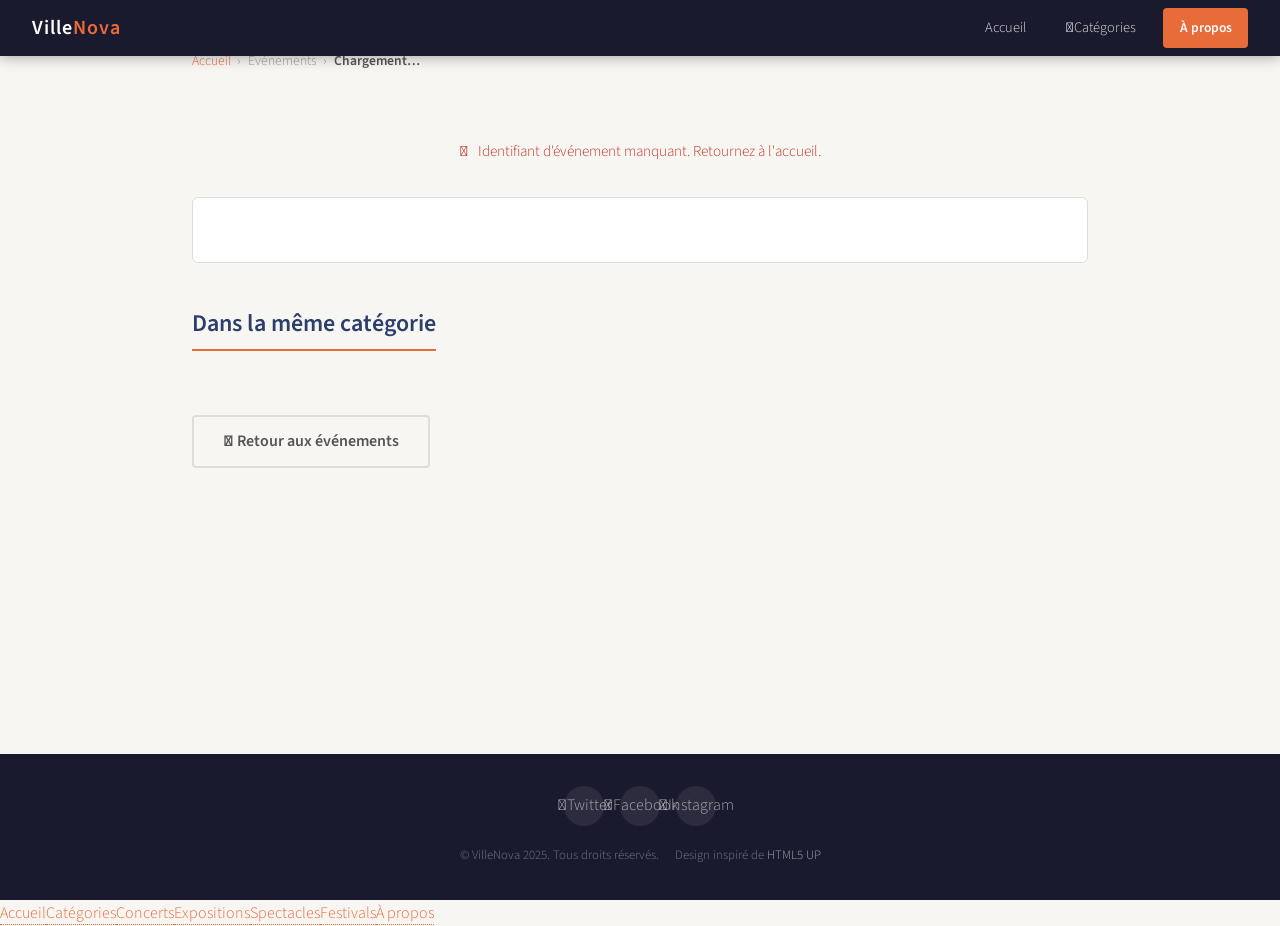
<file: villanova/event-detail.html>
<!DOCTYPE HTML>
<!--
  VilleNova - Détail événement
  Basé sur Alpha by HTML5 UP (html5up.net | @ajlkn)
-->
<html lang="fr">
  <head>
    <title>VilleNova - Détail de l'événement</title>
    <meta charset="utf-8" />
    <meta name="viewport" content="width=device-width, initial-scale=1, user-scalable=no" />
    <meta name="description" content="Détail complet de l'événement culturel sur VilleNova." />
    <link rel="stylesheet" href="assets/css/fontawesome-all.min.css" />
    <link rel="stylesheet" href="css/style.css" />
  </head>
  <body class="is-preload">
    <div id="page-wrapper">

      <!-- Header -->
      <header id="header" role="banner">
        <h1><a href="index.html">Ville<span>Nova</span></a></h1>
        <nav id="nav" role="navigation" aria-label="Navigation principale">
          <ul>
            <li><a href="index.html">Accueil</a></li>
            <li>
              <a href="#" class="icon solid fa-angle-down" aria-haspopup="true">Catégories</a>
              <ul aria-label="Catégories d'événements">
                <li><a href="index.html#events" data-filter="concert">Concerts</a></li>
                <li><a href="index.html#events" data-filter="exposition">Expositions</a></li>
                <li><a href="index.html#events" data-filter="spectacle">Spectacles</a></li>
                <li><a href="index.html#events" data-filter="festival">Festivals</a></li>
              </ul>
            </li>
            <li><a href="index.html#about" class="button">À propos</a></li>
          </ul>
        </nav>
      </header>

      <!-- Main -->
      <main id="main" class="container" role="main">

        <!-- Fil d'Ariane -->
        <nav class="breadcrumb" aria-label="Fil d'Ariane">
          <ol>
            <li><a href="index.html">Accueil</a></li>
            <li aria-hidden="true">›</li>
            <li id="breadcrumb-category">Événements</li>
            <li aria-hidden="true">›</li>
            <li id="breadcrumb-title" aria-current="page">Chargement…</li>
          </ol>
        </nav>

        <!-- Message d'état -->
        <div id="detail-status" role="status" aria-live="polite" aria-atomic="true"></div>

        <!-- Contenu de l'événement (injecté par JS) -->
        <article id="event-detail" aria-labelledby="event-title" class="box special event-detail-container">
          <!-- Rempli dynamiquement -->
        </article>

        <!-- Événements similaires -->
        <section id="related-events" aria-labelledby="related-title" class="related-section" hidden>
          <h2 id="related-title" class="section-title">Dans la même catégorie</h2>
          <div id="related-grid" class="row events-grid"></div>
        </section>

        <!-- Retour -->
        <div class="back-action">
          <a href="index.html" class="button alt">
            <span class="icon solid fa-arrow-left" aria-hidden="true"></span>
            Retour aux événements
          </a>
        </div>

      </main>

      <!-- Footer -->
      <footer id="footer" role="contentinfo">
        <ul class="icons" aria-label="Réseaux sociaux">
          <li>
            <a href="#" class="icon brands fa-twitter" aria-label="Suivez VilleNova sur Twitter">
              <span class="label">Twitter</span>
            </a>
          </li>
          <li>
            <a href="#" class="icon brands fa-facebook-f" aria-label="Suivez VilleNova sur Facebook">
              <span class="label">Facebook</span>
            </a>
          </li>
          <li>
            <a href="#" class="icon brands fa-instagram" aria-label="Suivez VilleNova sur Instagram">
              <span class="label">Instagram</span>
            </a>
          </li>
        </ul>
        <ul class="copyright">
          <li>&copy; VilleNova 2025. Tous droits réservés.</li>
          <li>Design inspiré de <a href="http://html5up.net" rel="noopener">HTML5 UP</a></li>
        </ul>
      </footer>

    </div><!-- /#page-wrapper -->

    <!-- Scripts -->
    <script src="assets/js/jquery.min.js"></script>
    <script src="assets/js/jquery.dropotron.min.js"></script>
    <script src="assets/js/jquery.scrollex.min.js"></script>
    <script src="assets/js/browser.min.js"></script>
    <script src="assets/js/breakpoints.min.js"></script>
    <script src="assets/js/util.js"></script>
    <script src="assets/js/main.js"></script>
    <script src="js/api.js"></script>
    <script src="js/detail.js"></script>
  </body>
</html>
</file>
<file: villanova/css/style.css>
/*
 * VilleNova - style.css
 * Compilé depuis scss/style.scss
 * Basé sur Alpha by HTML5 UP (html5up.net | @ajlkn)
 */

@import url('../assets/css/fontawesome-all.min.css');
@import url('https://fonts.googleapis.com/css2?family=Source+Sans+Pro:wght@300;400;600&display=swap');

/* ============================================================
   VARIABLES CSS
   ============================================================ */

:root {
  --vn-primary:     #e86c3a;
  --vn-secondary:   #2c3e6b;
  --vn-accent:      #f2c94c;
  --vn-dark:        #1a1a2e;
  --vn-light:       #f8f6f2;
  --vn-text:        #555555;
  --vn-text-light:  #999999;
  --vn-border:      #e0ddd8;
  --vn-card-bg:     #ffffff;
  --vn-success:     #7fcdb8;

  --cat-concert:    #e86c3a;
  --cat-exposition: #7fcdb8;
  --cat-spectacle:  #90b0ba;
  --cat-festival:   #e5cb95;

  --spacing-xs: 0.5rem;
  --spacing-sm: 1rem;
  --spacing-md: 2rem;
  --spacing-lg: 3rem;
  --spacing-xl: 5rem;

  --radius: 6px;
  --transition: 0.2s ease;
}

/* ============================================================
   RESET & BASE
   ============================================================ */

*, *::before, *::after { box-sizing: border-box; }

html {
  scroll-behavior: smooth;
}

html, body, div, span, h1, h2, h3, h4, h5, h6, p,
blockquote, a, abbr, em, img, strong, dl, dt, dd,
ol, ul, li, fieldset, form, label, legend,
table, caption, tbody, tfoot, thead, tr, th, td,
article, aside, canvas, figure, figcaption,
footer, header, menu, nav, section, summary {
  margin: 0;
  padding: 0;
  border: 0;
  font-size: 100%;
  vertical-align: baseline;
}

article, aside, details, figcaption, figure,
footer, header, menu, nav, section { display: block; }

ol, ul { list-style: none; }

body {
  background: var(--vn-light);
  color: var(--vn-text);
  font-family: 'Source Sans Pro', sans-serif;
  font-size: 16px;
  font-weight: 300;
  line-height: 1.65em;
  -webkit-text-size-adjust: none;
}

a {
  color: var(--vn-primary);
  text-decoration: none;
  border-bottom: dotted 1px;
  transition: color var(--transition), border-bottom-color var(--transition);
}
a:hover {
  color: #c2501f;
  border-bottom-color: transparent;
}

img { max-width: 100%; height: auto; }

/* Focus visible global (accessibilité) */
:focus-visible {
  outline: 3px solid var(--vn-accent);
  outline-offset: 2px;
}

/* Visually hidden (accessibilité) */
.visually-hidden {
  position: absolute;
  width: 1px;
  height: 1px;
  padding: 0;
  margin: -1px;
  overflow: hidden;
  clip: rect(0, 0, 0, 0);
  white-space: nowrap;
  border: 0;
}

/* ============================================================
   LAYOUT
   ============================================================ */

#page-wrapper {
  min-height: 100vh;
  display: flex;
  flex-direction: column;
}

.container {
  max-width: 60em;
  margin: 0 auto;
  padding: 0 var(--spacing-md);
  width: 100%;
}

/* ============================================================
   HEADER
   ============================================================ */

#header {
  background: var(--vn-dark);
  position: fixed;
  top: 0;
  left: 0;
  right: 0;
  z-index: 10000;
  display: flex;
  align-items: center;
  justify-content: space-between;
  padding: 0 var(--spacing-md);
  height: 3.5em;
  box-shadow: 0 2px 12px rgba(0,0,0,0.3);
  transition: background 0.3s ease;
}

#header.alt {
  background: rgba(26, 26, 46, 0.6);
  -webkit-backdrop-filter: blur(4px);
  backdrop-filter: blur(4px);
}

#header h1 {
  font-size: 1.25em;
  font-weight: 600;
  line-height: 1;
}

#header h1 a {
  color: #fff;
  border: none;
  letter-spacing: 0.05em;
}
#header h1 a span { color: var(--vn-primary); }
#header h1 a:hover { color: var(--vn-accent); }

/* Nav desktop */
#nav ul {
  display: flex;
  align-items: center;
  gap: var(--spacing-sm);
  margin: 0;
}

#nav ul li { position: relative; }

#nav ul li a {
  color: rgba(255,255,255,0.85);
  border: none;
  padding: 0.5em 0.8em;
  font-size: 0.9em;
  border-radius: 4px;
  transition: color var(--transition), background var(--transition);
  display: inline-block;
}
#nav ul li a:hover,
#nav ul li a[aria-current="page"] {
  color: #fff;
  background: rgba(255,255,255,0.08);
}

#nav ul li a.button {
  background: var(--vn-primary);
  border: none;
  border-radius: 4px;
  padding: 0.5em 1.2em;
  color: #fff;
  font-size: 0.85em;
  font-weight: 600;
}
#nav ul li a.button:hover {
  background: #c2501f;
  color: #fff;
}

/* Dropdown nav */
#nav ul li ul {
  display: none;
  position: absolute;
  top: calc(100% + 0.5em);
  right: 0;
  flex-direction: column;
  background: var(--vn-dark);
  border: 1px solid rgba(255,255,255,0.1);
  border-radius: 6px;
  padding: 0.5em 0;
  min-width: 160px;
  box-shadow: 0 8px 24px rgba(0,0,0,0.3);
  gap: 0;
}
#nav ul li:hover > ul,
#nav ul li:focus-within > ul { display: flex; }

#nav ul li ul li a {
  display: block;
  padding: 0.5em 1em;
  border-radius: 0;
  font-size: 0.85em;
}
#nav ul li ul li a:hover {
  background: rgba(232, 108, 58, 0.15);
  color: var(--vn-primary);
}

/* ============================================================
   BANNER
   ============================================================ */

#banner {
  background: var(--vn-dark) url('https://images.unsplash.com/photo-1514525253161-7a46d19cd819?w=1600&q=80') center center / cover no-repeat;
  display: flex;
  flex-direction: column;
  align-items: center;
  justify-content: center;
  text-align: center;
  padding: var(--spacing-xl) var(--spacing-md);
  min-height: 100vh;
  position: relative;
}

#banner::before {
  content: '';
  position: absolute;
  inset: 0;
  background: linear-gradient(
    to bottom,
    rgba(26,26,46,0.7) 0%,
    rgba(44,62,107,0.55) 60%,
    rgba(26,26,46,0.85) 100%
  );
}

#banner h2,
#banner p,
#banner .actions { position: relative; z-index: 1; }

#banner h2 {
  color: #fff;
  font-size: 2.8em;
  font-weight: 600;
  line-height: 1.2;
  margin-bottom: 0.6em;
  text-shadow: 0 2px 12px rgba(0,0,0,0.4);
}

#banner p {
  color: rgba(255,255,255,0.85);
  font-size: 1.1em;
  margin-bottom: var(--spacing-md);
  max-width: 600px;
}

/* ============================================================
   BUTTONS
   ============================================================ */

.button {
  display: inline-block;
  background: transparent;
  border: 2px solid rgba(255,255,255,0.6);
  border-radius: 4px;
  color: #fff;
  padding: 0.7em 1.8em;
  font-weight: 600;
  font-family: inherit;
  cursor: pointer;
  transition: background var(--transition), border-color var(--transition), color var(--transition), transform 0.1s ease;
  text-decoration: none;
  font-size: 1em;
}
.button:hover {
  background: rgba(255,255,255,0.1);
  border-color: #fff;
  color: #fff;
  border-bottom: 2px solid rgba(255,255,255,0.6);
}
.button.primary {
  background: var(--vn-primary);
  border-color: var(--vn-primary);
  color: #fff;
}
.button.primary:hover {
  background: #c2501f;
  border-color: #c2501f;
  color: #fff;
}
.button.alt {
  background: transparent;
  border: 2px solid var(--vn-border);
  color: var(--vn-text);
}
.button.alt:hover {
  border-color: var(--vn-primary);
  color: var(--vn-primary);
  background: transparent;
  border-bottom: 2px solid var(--vn-primary);
}

.actions.special {
  display: flex;
  gap: var(--spacing-sm);
  justify-content: center;
  flex-wrap: wrap;
  margin: 0;
  padding: 0;
}
.actions.special li { list-style: none; }

/* ============================================================
   MAIN
   ============================================================ */

#main {
  padding-top: var(--spacing-lg);
  padding-bottom: var(--spacing-lg);
  flex: 1;
}

/* ============================================================
   BOX SPECIAL
   ============================================================ */

.box.special {
  background: var(--vn-card-bg);
  border: 1px solid var(--vn-border);
  border-radius: var(--radius);
  padding: var(--spacing-md);
  margin-bottom: var(--spacing-md);
}

.box.special header.major {
  text-align: center;
  margin-bottom: var(--spacing-md);
}
.box.special header.major h2 {
  color: var(--vn-secondary);
  font-size: 1.8em;
  font-weight: 600;
  margin-bottom: 0.5em;
  line-height: 1.3;
}
.box.special header.major p {
  color: var(--vn-text-light);
  font-size: 1em;
}

.box.special picture,
.box.special .image.featured {
  display: block;
  margin: 0 calc(-1 * var(--spacing-md)) calc(-1 * var(--spacing-md));
  overflow: hidden;
  border-radius: 0 0 6px 6px;
}
.box.special picture img,
.box.special .image.featured img {
  width: 100%;
  height: 300px;
  object-fit: cover;
  display: block;
}

/* ============================================================
   SEARCH & FILTERS
   ============================================================ */

#search-section { padding: var(--spacing-md); }

.search-bar {
  display: flex;
  margin-bottom: var(--spacing-sm);
  border: 2px solid var(--vn-border);
  border-radius: 4px;
  overflow: hidden;
  transition: border-color var(--transition);
}
.search-bar:focus-within { border-color: var(--vn-primary); }

#search-input {
  flex: 1;
  border: none;
  padding: 0.75em var(--spacing-sm);
  font-size: 1em;
  background: #fff;
  color: var(--vn-text);
  outline: none;
  font-family: inherit;
}
#search-input::placeholder { color: var(--vn-text-light); }

#search-btn {
  background: var(--vn-primary);
  border: none;
  color: #fff;
  padding: 0 var(--spacing-sm);
  cursor: pointer;
  font-size: 1.1em;
  transition: background var(--transition);
}
#search-btn:hover { background: #c2501f; }

.filters {
  display: flex;
  flex-wrap: wrap;
  gap: 0.5em;
  justify-content: center;
}

.filter-btn {
  background: transparent;
  border: 2px solid var(--vn-border);
  color: var(--vn-text);
  padding: 0.4em 1em;
  border-radius: 20px;
  cursor: pointer;
  font-size: 0.85em;
  font-family: inherit;
  transition: border-color var(--transition), color var(--transition), background var(--transition);
}
.filter-btn:hover,
.filter-btn:focus-visible {
  border-color: var(--vn-primary);
  color: var(--vn-primary);
}
.filter-btn.active,
.filter-btn[aria-pressed="true"] {
  background: var(--vn-primary);
  border-color: var(--vn-primary);
  color: #fff;
}

/* ============================================================
   EVENTS GRID & CARDS
   ============================================================ */

.section-title {
  color: var(--vn-secondary);
  font-size: 1.5em;
  font-weight: 600;
  margin-bottom: var(--spacing-md);
  padding-bottom: 0.5em;
  border-bottom: 2px solid var(--vn-primary);
  display: inline-block;
}

#events { margin-bottom: var(--spacing-lg); }

.events-grid {
  display: grid;
  grid-template-columns: repeat(3, 1fr);
  gap: var(--spacing-md);
  margin: 0;
}

/* Carte événement */
.event-card {
  background: var(--vn-card-bg);
  border: 1px solid var(--vn-border);
  border-radius: var(--radius);
  overflow: hidden;
  transition: transform var(--transition), box-shadow var(--transition);
  cursor: pointer;
}
.event-card:hover,
.event-card:focus-within {
  transform: translateY(-4px);
  box-shadow: 0 8px 24px rgba(0,0,0,0.12);
}

.event-card > a {
  border: none;
  color: inherit;
  display: block;
  height: 100%;
}
.event-card > a:hover { color: inherit; }

.card-image {
  position: relative;
  overflow: hidden;
}
.card-image img {
  width: 100%;
  height: 200px;
  object-fit: cover;
  display: block;
  transition: transform 0.3s ease;
}
.event-card:hover .card-image img { transform: scale(1.04); }

.card-category {
  position: absolute;
  top: 0.75em;
  left: 0.75em;
}

.card-date-badge {
  position: absolute;
  bottom: 0.75em;
  right: 0.75em;
  background: rgba(26,26,46,0.85);
  color: #fff;
  padding: 0.3em 0.6em;
  border-radius: 4px;
  font-size: 0.78em;
  font-weight: 600;
}

.card-body { padding: var(--spacing-sm); }

.card-body h3 {
  color: var(--vn-secondary);
  font-size: 1em;
  font-weight: 600;
  margin-bottom: 0.4em;
  line-height: 1.3;
  display: -webkit-box;
  -webkit-line-clamp: 2;
  -webkit-box-orient: vertical;
  overflow: hidden;
}

.card-location {
  color: var(--vn-text-light);
  font-size: 0.85em;
  margin-bottom: 0.5em;
}
.card-location .icon { margin-right: 0.25em; color: var(--vn-primary); }

.card-desc {
  color: var(--vn-text);
  font-size: 0.85em;
  line-height: 1.5;
  display: -webkit-box;
  -webkit-line-clamp: 3;
  -webkit-box-orient: vertical;
  overflow: hidden;
}

.card-footer {
  padding: 0.6em var(--spacing-sm);
  border-top: 1px solid var(--vn-border);
  display: flex;
  align-items: center;
  justify-content: space-between;
}
.card-price { font-weight: 600; color: var(--vn-primary); font-size: 0.9em; }
.card-link { font-size: 0.8em; color: var(--vn-primary); border: none; font-weight: 600; }
.card-link:hover { color: #c2501f; }

/* Badges catégories */
.badge {
  display: inline-block;
  border-radius: 3px;
  padding: 0.2em 0.6em;
  font-size: 0.75em;
  font-weight: 600;
  text-transform: uppercase;
  letter-spacing: 0.05em;
  color: #fff;
}
.badge-concert    { background: var(--cat-concert); }
.badge-exposition { background: var(--cat-exposition); }
.badge-spectacle  { background: var(--cat-spectacle); }
.badge-festival   { background: var(--cat-festival); color: var(--vn-dark); }
.badge-default    { background: var(--vn-secondary); }

/* ============================================================
   STATUS & SPINNER
   ============================================================ */

#events-status,
#detail-status {
  text-align: center;
  padding: var(--spacing-md);
  color: var(--vn-text-light);
  font-size: 0.95em;
}

.spinner {
  display: inline-block;
  width: 2em;
  height: 2em;
  border: 3px solid var(--vn-border);
  border-top-color: var(--vn-primary);
  border-radius: 50%;
  animation: spin 0.8s linear infinite;
  margin-bottom: 0.5em;
}

@keyframes spin { to { transform: rotate(360deg); } }

.error-msg { color: #c0392b; }
.error-msg .icon { margin-right: 0.4em; }

/* ============================================================
   PAGINATION
   ============================================================ */

.pagination {
  display: flex;
  justify-content: center;
  gap: 0.4em;
  margin-top: var(--spacing-md);
}

.pagination button {
  background: var(--vn-card-bg);
  border: 2px solid var(--vn-border);
  color: var(--vn-text);
  width: 2.4em;
  height: 2.4em;
  border-radius: 4px;
  cursor: pointer;
  font-family: inherit;
  font-weight: 600;
  transition: border-color var(--transition), color var(--transition);
}
.pagination button:hover:not(:disabled) {
  border-color: var(--vn-primary);
  color: var(--vn-primary);
}
.pagination button.active {
  background: var(--vn-primary);
  border-color: var(--vn-primary);
  color: #fff;
}
.pagination button:disabled { opacity: 0.4; cursor: not-allowed; }

/* ============================================================
   FEATURES SECTION
   ============================================================ */

.box.special.features .features-row {
  display: grid;
  grid-template-columns: 1fr 1fr;
  gap: var(--spacing-md);
  margin-bottom: var(--spacing-md);
}
.box.special.features .features-row:last-child { margin-bottom: 0; }

.box.special.features .features-row section {
  text-align: center;
  padding: var(--spacing-sm);
}

.icon.major {
  display: block;
  font-size: 2.5em;
  margin-bottom: 0.5em;
  line-height: 1;
}
.icon.major.accent2 { color: var(--cat-concert); }
.icon.major.accent3 { color: var(--cat-exposition); }
.icon.major.accent4 { color: var(--cat-spectacle); }
.icon.major.accent5 { color: #c4a435; }

.box.special.features .features-row section h3 {
  color: var(--vn-secondary);
  font-size: 1.1em;
  font-weight: 600;
  margin-bottom: 0.5em;
}
.box.special.features .features-row section p {
  font-size: 0.9em;
  color: var(--vn-text-light);
  line-height: 1.6;
}

/* ============================================================
   ABOUT / CTA
   ============================================================ */

#about {
  background: var(--vn-secondary);
  text-align: center;
  padding: var(--spacing-xl) var(--spacing-md);
}
#about h2 {
  color: #fff;
  font-size: 2em;
  font-weight: 600;
  margin-bottom: 0.6em;
}
#about p {
  color: rgba(255,255,255,0.8);
  font-size: 1.05em;
  max-width: 600px;
  margin: 0 auto;
  line-height: 1.7;
}

/* ============================================================
   FOOTER
   ============================================================ */

#footer {
  background: var(--vn-dark);
  text-align: center;
  padding: var(--spacing-md);
  margin-top: auto;
}

#footer ul.icons {
  display: flex;
  justify-content: center;
  gap: var(--spacing-sm);
  margin-bottom: var(--spacing-sm);
}

#footer ul.icons li a {
  display: flex;
  align-items: center;
  justify-content: center;
  width: 2.5em;
  height: 2.5em;
  border-radius: 50%;
  background: rgba(255,255,255,0.08);
  color: rgba(255,255,255,0.6);
  border: none;
  font-size: 1em;
  transition: background var(--transition), color var(--transition);
}
#footer ul.icons li a:hover {
  background: var(--vn-primary);
  color: #fff;
}

#footer ul.copyright {
  display: flex;
  justify-content: center;
  gap: var(--spacing-sm);
  flex-wrap: wrap;
}
#footer ul.copyright li {
  color: rgba(255,255,255,0.4);
  font-size: 0.8em;
}
#footer ul.copyright li a {
  color: rgba(255,255,255,0.6);
  border-bottom-color: transparent;
}
#footer ul.copyright li a:hover { color: var(--vn-primary); }

/* ============================================================
   BREADCRUMB
   ============================================================ */

.breadcrumb { margin-bottom: var(--spacing-md); }

.breadcrumb ol {
  display: flex;
  align-items: center;
  gap: 0.4em;
  flex-wrap: wrap;
}
.breadcrumb ol li {
  font-size: 0.85em;
  color: var(--vn-text-light);
}
.breadcrumb ol li a {
  color: var(--vn-primary);
  border: none;
}
.breadcrumb ol li a:hover { color: #c2501f; }
.breadcrumb ol li[aria-current="page"] {
  color: var(--vn-text);
  font-weight: 600;
}

/* ============================================================
   EVENT DETAIL PAGE
   ============================================================ */

.event-detail-container {
  padding: 0;
  overflow: hidden;
}

.event-detail-hero { position: relative; }

.event-detail-hero picture img,
.event-detail-hero img.detail-img {
  width: 100%;
  height: 400px;
  object-fit: cover;
  display: block;
}

.detail-overlay {
  position: absolute;
  bottom: 0;
  left: 0;
  right: 0;
  padding: var(--spacing-md);
  background: linear-gradient(to top, rgba(26,26,46,0.9) 0%, transparent 100%);
}

.detail-overlay h1 {
  color: #fff;
  font-size: 2em;
  font-weight: 600;
  line-height: 1.2;
  margin-bottom: 0.3em;
  margin-top: 0.5em;
  text-shadow: 0 2px 6px rgba(0,0,0,0.4);
}

.event-detail-body {
  padding: var(--spacing-md);
  display: grid;
  grid-template-columns: 1fr 280px;
  gap: var(--spacing-md);
}

.event-description h2 {
  color: var(--vn-secondary);
  font-size: 1.3em;
  font-weight: 600;
  margin-bottom: 0.5em;
}
.event-description p {
  line-height: 1.75;
  color: var(--vn-text);
  margin-bottom: 1em;
}

.event-meta {
  background: var(--vn-light);
  border: 1px solid var(--vn-border);
  border-radius: var(--radius);
  padding: var(--spacing-sm);
  align-self: start;
}
.event-meta h3 {
  color: var(--vn-secondary);
  font-size: 1em;
  font-weight: 600;
  margin-bottom: var(--spacing-sm);
  padding-bottom: 0.5em;
  border-bottom: 2px solid var(--vn-primary);
}

.meta-item {
  display: flex;
  align-items: flex-start;
  gap: 0.6em;
  margin-bottom: 0.75em;
  font-size: 0.9em;
}
.meta-item .icon { color: var(--vn-primary); min-width: 1.2em; margin-top: 0.1em; }
.meta-label {
  font-weight: 600;
  color: var(--vn-secondary);
  display: block;
  font-size: 0.8em;
  text-transform: uppercase;
  letter-spacing: 0.05em;
}
.meta-value { color: var(--vn-text); }

.btn-ticket {
  display: block;
  background: var(--vn-primary);
  color: #fff;
  border: none;
  border-radius: 4px;
  padding: 0.7em 1.2em;
  font-weight: 600;
  cursor: pointer;
  transition: background var(--transition);
  text-align: center;
  margin-top: var(--spacing-sm);
  font-family: inherit;
  font-size: 1em;
  border-bottom: none;
}
.btn-ticket:hover {
  background: #c2501f;
  color: #fff;
  border-bottom: none;
}

/* Related events */
.related-section { margin-top: var(--spacing-lg); }

/* Back link */
.back-action {
  margin-top: var(--spacing-md);
  margin-bottom: var(--spacing-lg);
}

/* ============================================================
   GRID UTILITY
   ============================================================ */

.row {
  display: grid;
  grid-template-columns: repeat(3, 1fr);
  gap: var(--spacing-md);
}

/* ============================================================
   RESPONSIVE
   ============================================================ */

@media (max-width: 980px) {
  .events-grid { grid-template-columns: repeat(2, 1fr); }
  .box.special.features .features-row { grid-template-columns: 1fr; }
}

@media (max-width: 736px) {
  #header { padding: 0 var(--spacing-sm); }
  #header h1 { font-size: 1.1em; }
  #nav ul { gap: 0.3em; }

  #banner { min-height: 80vh; }
  #banner h2 { font-size: 2em; }
  #banner p { font-size: 1em; }

  .events-grid { grid-template-columns: 1fr; }
  .row { grid-template-columns: 1fr; }

  .event-detail-hero picture img,
  .event-detail-hero img.detail-img { height: 220px; }

  .event-detail-body { grid-template-columns: 1fr; }
  .detail-overlay h1 { font-size: 1.4em; }

  #about h2 { font-size: 1.5em; }
  #about p { font-size: 0.95em; }
}

@media (max-width: 480px) {
  .container { padding: 0 var(--spacing-sm); }
  #banner h2 { font-size: 1.6em; }
  .box.special { padding: var(--spacing-sm); }
  .filter-btn { font-size: 0.78em; padding: 0.35em 0.8em; }
}
</file>
